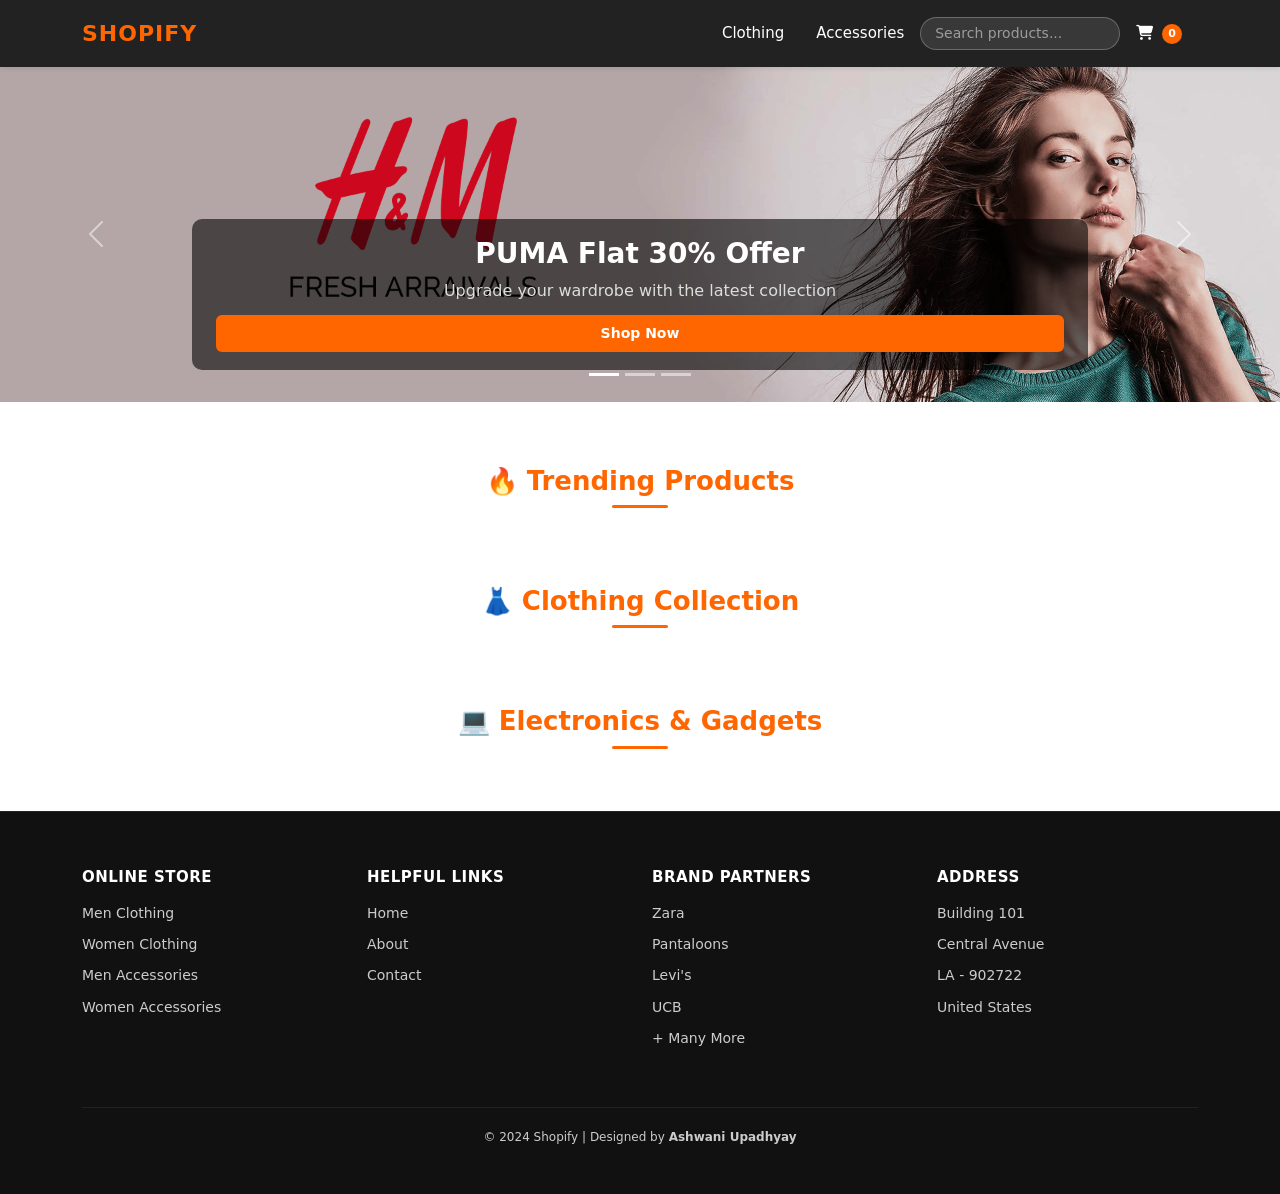
<file: Ecomm_UI/index.html>
<!DOCTYPE html>
<html lang="en">
  <head>
    <meta charset="UTF-8" />
    <meta name="viewport" content="width=device-width, initial-scale=1.0" />
    <title>Shoplane | Premium eCommerce</title>

    <!-- Bootstrap CSS -->
    <link
      rel="stylesheet"
      href="https://cdn.jsdelivr.net/npm/bootstrap@5.3.0/dist/css/bootstrap.min.css"
    />

    <!-- Custom CSS -->
    <link rel="stylesheet" href="css/styles.css" />

    <!-- FontAwesome Icons -->
    <link
      rel="stylesheet"
      href="https://cdnjs.cloudflare.com/ajax/libs/font-awesome/6.4.2/css/all.min.css"
    />
  </head>

  <body>
    <!-- NAVBAR -->
    <nav class="navbar navbar-expand-lg navbar-light bg-white shadow-sm">
      <div class="container">
        <a class="navbar-brand fw-bold" href="#">SHOPIFY</a>
        <button
          class="navbar-toggler"
          type="button"
          data-bs-toggle="collapse"
          data-bs-target="#navbarNav"
        >
          <span class="navbar-toggler-icon"></span>
        </button>
        <div class="collapse navbar-collapse" id="navbarNav">
          <ul class="navbar-nav ms-auto align-items-center">
            <li class="nav-item"><a class="nav-link" href="#clothing-products">Clothing</a></li>
            <li class="nav-item">
              <a class="nav-link" href="#electronics-products">Accessories</a>
            </li>
            <!-- Search bar -->
            <li class="nav-item">
              <input
                type="search"
                id="product-search"
                class="form-control search-input"
                placeholder="Search products..."
                oninput="filterProducts()"
                autocomplete="off"
              />
            </li>
            <!-- Cart Icon in Navbar -->
            <li class="nav-item">
              <a class="nav-link" href="cart.html">
                <i class="fas fa-shopping-cart"></i>
                <span class="cart-badge">0</span>
              </a>
            </li>
          </ul>
        </div>
      </div>
    </nav>

    <!-- HERO BANNER: CAROUSEL -->
    <div id="heroCarousel" class="carousel slide" data-bs-ride="carousel">
      <div class="carousel-indicators">
        <button
          type="button"
          data-bs-target="#heroCarousel"
          data-bs-slide-to="0"
          class="active"
        ></button>
        <button
          type="button"
          data-bs-target="#heroCarousel"
          data-bs-slide-to="1"
        ></button>
        <button
          type="button"
          data-bs-target="#heroCarousel"
          data-bs-slide-to="2"
        ></button>
      </div>

      <div class="carousel-inner">
        <!-- Banner 1 -->
        <div class="carousel-item active">
          <img src="img/img1.png" class="d-block w-100" alt="Fashion" />
          <div class="carousel-caption">
            <h2>PUMA Flat 30% Offer</h2>
            <p>Upgrade your wardrobe with the latest collection</p>
            <a href="#" class="btn btn-primary">Shop Now</a>
          </div>
        </div>

        <!-- Banner 2 -->
        <div class="carousel-item">
          <img src="img/img2.png" class="d-block w-100" alt="Shoes" />
          <div class="carousel-caption">
            <h2>Exclusive Footwear Collection</h2>
            <p>Get the best deals on top brands</p>
            <a href="#" class="btn btn-primary">Shop Now</a>
          </div>
        </div>

        <!-- Banner 3 -->
        <div class="carousel-item">
          <img src="img/img3.png" class="d-block w-100" alt="Watches" />
          <div class="carousel-caption">
            <h2>Luxury Watches Collection</h2>
            <p>Stylish and premium designs for all occasions</p>
            <a href="#" class="btn btn-primary">Shop Now</a>
          </div>
        </div>
      </div>

      <!-- Carousel Navigation -->
      <button
        class="carousel-control-prev"
        type="button"
        data-bs-target="#heroCarousel"
        data-bs-slide="prev"
      >
        <span class="carousel-control-prev-icon"></span>
      </button>
      <button
        class="carousel-control-next"
        type="button"
        data-bs-target="#heroCarousel"
        data-bs-slide="next"
      >
        <span class="carousel-control-next-icon"></span>
      </button>
    </div>

    <!-- PRODUCT CATEGORIES -->
    <div class="container">

      <!-- No-results message (hidden until search yields nothing) -->
      <div id="search-no-results" class="search-no-results" style="display:none;">
        No products found.
      </div>

      <!-- Trending Products -->
      <section id="section-trending" class="products-section">
        <h2 class="section-title">🔥 Trending Products</h2>
        <div id="trending-products" class="row product-row"></div>
      </section>

      <!-- Clothing -->
      <section id="section-clothing" class="products-section">
        <h2 class="section-title">👗 Clothing Collection</h2>
        <div id="clothing-products" class="row product-row"></div>
      </section>

      <!-- Electronics -->
      <section id="section-electronics" class="products-section">
        <h2 class="section-title">💻 Electronics &amp; Gadgets</h2>
        <div id="electronics-products" class="row product-row"></div>
      </section>

    </div>

    <!-- FOOTER -->
    <footer class="footer mt-5">
      <div class="container">
        <div class="row">
          <!-- Online Store -->
          <div class="col-md-3">
            <h5>Online Store</h5>
            <ul class="footer-list">
              <li><a href="#">Men Clothing</a></li>
              <li><a href="#">Women Clothing</a></li>
              <li><a href="#">Men Accessories</a></li>
              <li><a href="#">Women Accessories</a></li>
            </ul>
          </div>

          <!-- Helpful Links -->
          <div class="col-md-3">
            <h5>Helpful Links</h5>
            <ul class="footer-list">
              <li><a href="#">Home</a></li>
              <li><a href="#">About</a></li>
              <li><a href="#">Contact</a></li>
            </ul>
          </div>

          <!-- Brand Partners -->
          <div class="col-md-3">
            <h5>Brand Partners</h5>
            <ul class="footer-list">
              <li>Zara</li>
              <li>Pantaloons</li>
              <li>Levi's</li>
              <li>UCB</li>
              <li>+ Many More</li>
            </ul>
          </div>

          <!-- Address -->
          <div class="col-md-3">
            <h5>Address</h5>
            <ul class="footer-list">
              <li>Building 101</li>
              <li>Central Avenue</li>
              <li>LA - 902722</li>
              <li>United States</li>
            </ul>
          </div>
        </div>
      </div>
      <!-- Copyright -->
      <div class="container">
        <div class="row mt-4">
          <div class="col-12">
            <p class="copyright">
              © 2024 Shopify | Designed by <strong>Ashwani Upadhyay</strong>
            </p>
          </div>
        </div>
      </div>
    </footer>

    <!-- JavaScript & Bootstrap -->
    <script src="js/api.js"></script>
    <script src="js/cart.js"></script>
    <script src="https://cdn.jsdelivr.net/npm/bootstrap@5.3.0/dist/js/bootstrap.bundle.min.js"></script>

    <script>
      loadProducts();
    </script>
  </body>
</html>
</file>
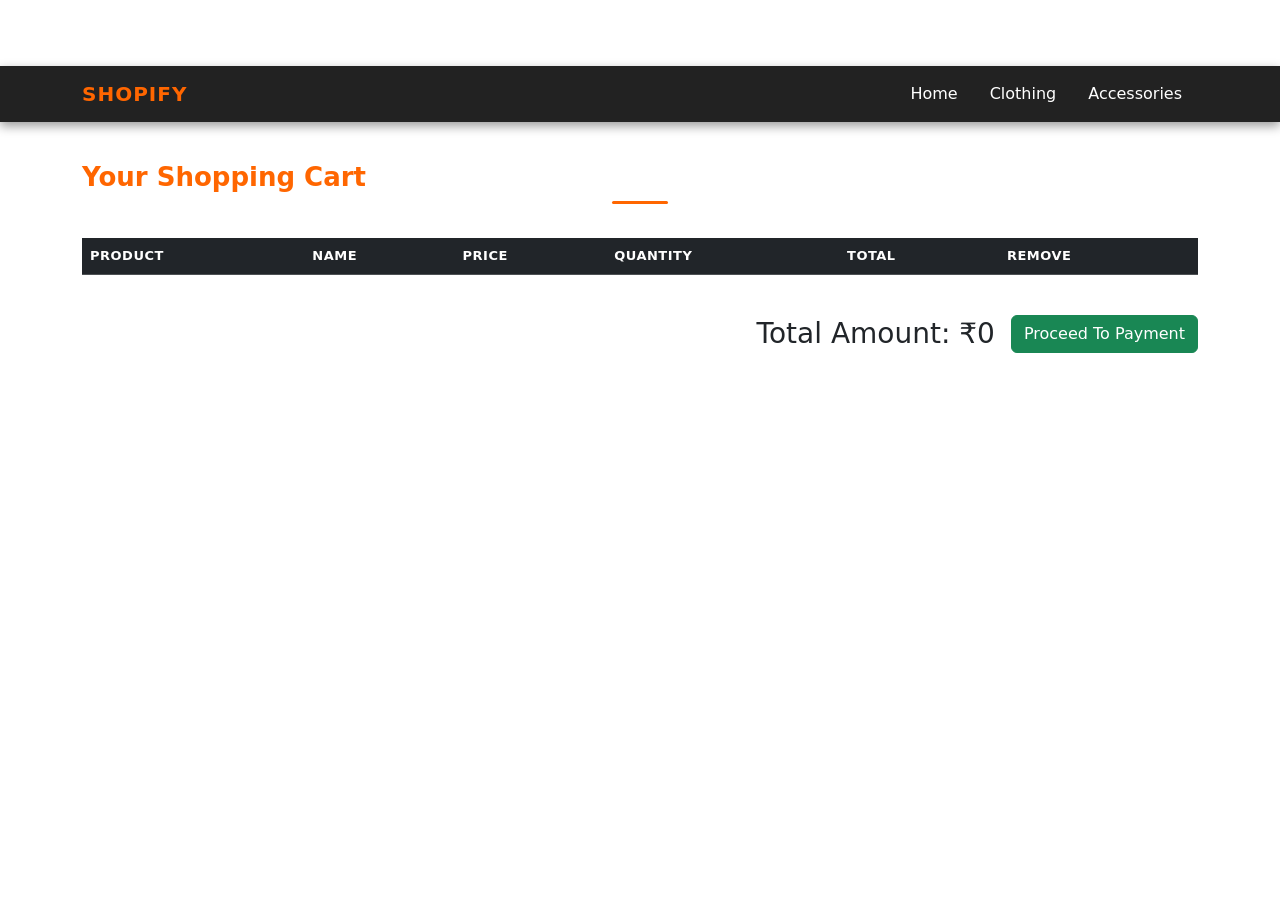
<file: Ecomm_UI/cart.html>
<!DOCTYPE html>
<html lang="en">
  <head>
    <meta charset="UTF-8" />
    <meta name="viewport" content="width=device-width, initial-scale=1.0" />
    <title>Shopify | Cart</title>

    <link rel="stylesheet" href="css/styles.css" />
    <link
      rel="stylesheet"
      href="https://cdn.jsdelivr.net/npm/bootstrap@5.3.0/dist/css/bootstrap.min.css"
    />
    <!-- FontAwesome Icons -->
    <link
      rel="stylesheet"
      href="https://cdnjs.cloudflare.com/ajax/libs/font-awesome/6.4.2/css/all.min.css"
    />
  </head>
  <body>
    <nav class="navbar navbar-expand-lg navbar-dark">
      <div class="container">
        <a class="navbar-brand fw-bold" href="index.html">SHOPIFY</a>
        <button
          class="navbar-toggler"
          type="button"
          data-bs-toggle="collapse"
          data-bs-target="#navbarNav"
        >
          <span class="navbar-toggler-icon"></span>
        </button>
        <div class="collapse navbar-collapse" id="navbarNav">
          <ul class="navbar-nav ms-auto align-items-center">
            <li class="nav-item">
              <a class="nav-link" href="index.html">Home</a>
            </li>
            <li class="nav-item">
              <a class="nav-link" href="index.html#clothing-products">Clothing</a>
            </li>
            <li class="nav-item">
              <a class="nav-link" href="index.html#electronics-products">Accessories</a>
            </li>
          </ul>
        </div>
      </div>
    </nav>

    <div class="container cart-page-container">
      <h2 class="section-title text-start">Your Shopping Cart</h2>
      <div class="table-responsive">
        <table class="table table-dark align-middle">
          <thead>
            <tr>
              <th>Product</th>
              <th>Name</th>
              <th>Price</th>
              <th>Quantity</th>
              <th>Total</th>
              <th>Remove</th>
            </tr>
          </thead>
          <tbody id="cart-items"></tbody>
        </table>
      </div>

      <div class="d-flex justify-content-end align-items-center gap-3 mt-4 flex-wrap">
        <h3 class="mb-0">Total Amount: ₹<span id="total-amount">0</span></h3>
        <button class="btn btn-success" onclick="checkout()">
          Proceed To Payment
        </button>
      </div>
    </div>

    <script src="js/cart.js"></script>
    <script src="https://cdn.jsdelivr.net/npm/bootstrap@5.3.0/dist/js/bootstrap.bundle.min.js"></script>
  </body>
</html>
</file>
<file: Ecomm_UI/css/styles.css>
/* =======================
   Global Theme Colors
   ======================= */
:root {
  --primary-color: #ff6600;
  --secondary-color: #111;
  --text-color: #ddd;
  --footer-text: #ccc;
  --hover-color: #ff8533;
  --white: #fff;
  --navbar-bg: #222;
  --navbar-height: 66px;       /* matches actual rendered navbar height */
  --section-gap: 4rem;         /* consistent vertical gap between page sections */
  --card-img-height: 220px;    /* uniform product image height */
}

/* =======================
   Base / Body
   ======================= */
body {
  padding-top: var(--navbar-height);   /* prevent fixed navbar from overlapping content */
}

/* =======================
   Navbar
   ======================= */
.navbar {
  background: var(--navbar-bg) !important;
  padding: 12px 0;
  box-shadow: 0 4px 10px rgba(0, 0, 0, 0.4);
  z-index: 1000;
  position: fixed;
  width: 100%;
  top: 0;
  left: 0;
}

.navbar-brand {
  font-size: 22px;
  font-weight: bold;
  color: var(--primary-color) !important;
  letter-spacing: 1px;
}

.nav-link {
  font-size: 15px;
  font-weight: 500;
  color: var(--white) !important;
  margin: 0 6px;
  padding: 6px 10px !important;
  transition: color 0.25s ease-in-out;
}

.nav-link:hover {
  color: var(--hover-color) !important;
}

/* Cart badge in navbar */
.cart-badge {
  background: var(--primary-color);
  color: var(--white);
  border-radius: 50%;
  font-size: 11px;
  font-weight: 700;
  padding: 2px 6px;
  margin-left: 4px;
  vertical-align: middle;
  display: inline-block;
  min-width: 20px;
  text-align: center;
}

.navbar-toggler {
  border: none;
  padding: 4px 8px;
}

.navbar-toggler-icon {
  filter: invert(1);
}

/* Search input in navbar */
.search-input {
  background: rgba(255, 255, 255, 0.1);
  border: 1px solid rgba(255, 255, 255, 0.25);
  border-radius: 20px;
  color: var(--white);
  font-size: 14px;
  padding: 5px 14px;
  width: 200px;
  transition: width 0.3s ease, background 0.2s ease, border-color 0.2s ease;
  outline: none;
}

.search-input::placeholder {
  color: rgba(255, 255, 255, 0.5);
}

.search-input:focus {
  background: rgba(255, 255, 255, 0.18);
  border-color: var(--primary-color);
  width: 260px;
  color: var(--white);
  box-shadow: none;
}

/* Cancel/clear button injected by type="search" in some browsers */
.search-input::-webkit-search-cancel-button {
  filter: invert(1);
  cursor: pointer;
}

/* =======================
   Hero Carousel
   ======================= */
#heroCarousel {
  margin-top: 0;                         /* body padding-top already clears navbar */
}

#heroCarousel .carousel-item img {
  max-height: 480px;
  object-fit: cover;
  width: 100%;
}

#heroCarousel .carousel-caption {
  background: rgba(0, 0, 0, 0.58);
  padding: 18px 24px;
  border-radius: 10px;
  bottom: 2rem;
}

.carousel-caption h2 {
  font-size: 28px;
  font-weight: bold;
  color: var(--white);
  margin-bottom: 8px;
}

.carousel-caption p {
  font-size: 16px;
  color: var(--text-color);
  margin-bottom: 12px;
}

.carousel-caption .btn {
  background: var(--primary-color);
  border: none;
  color: var(--white);
  padding: 8px 22px;
  font-weight: 600;
  transition: background 0.25s ease-in-out;
}

.carousel-caption .btn:hover {
  background: var(--hover-color);
}

/* =======================
   Product Sections
   ======================= */
.products-section {
  margin-top: var(--section-gap);
}

.section-title {
  text-align: center;
  font-size: 26px;
  font-weight: 700;
  color: var(--primary-color);
  margin-bottom: 1.75rem;
  position: relative;
  padding-bottom: 10px;
}

/* Subtle underline accent on section titles */
.section-title::after {
  content: "";
  display: block;
  width: 56px;
  height: 3px;
  background: var(--primary-color);
  border-radius: 2px;
  margin: 8px auto 0;
}

/* Product card grid row — consistent gutters horizontally and vertically */
.product-row {
  --bs-gutter-x: 1.5rem;
  --bs-gutter-y: 1.5rem;
}

/* Offset fixed navbar when scrolling to a section via anchor link */
.products-section {
  scroll-margin-top: calc(var(--navbar-height) + 16px);
}

/* =======================
   Product Cards
   ======================= */
.card {
  border: none;
  border-radius: 12px;
  background: var(--secondary-color);
  color: var(--text-color);
  box-shadow: 0 4px 12px rgba(255, 102, 0, 0.15);
  overflow: hidden;
  transition: transform 0.25s ease-in-out, box-shadow 0.25s ease-in-out;
  display: flex;
  flex-direction: column;
  height: 100%;                          /* ensures all cards in a row match height */
}

.card:hover {
  transform: translateY(-4px);
  box-shadow: 0 10px 22px rgba(255, 102, 0, 0.28);
}

.card-img-top {
  width: 100%;
  height: var(--card-img-height);
  object-fit: cover;
  transition: transform 0.3s ease-in-out;
  flex-shrink: 0;
}

.card:hover .card-img-top {
  transform: scale(1.06);
}

.card-body {
  display: flex;
  flex-direction: column;
  padding: 1rem 1.1rem 1.2rem;
  flex: 1;                               /* fills remaining card height */
}

.card-title {
  font-size: 15px;
  font-weight: 600;
  color: var(--white);
  margin-bottom: 6px;
  /* prevent very long names from breaking layout */
  display: -webkit-box;
  -webkit-line-clamp: 2;
  -webkit-box-orient: vertical;
  overflow: hidden;
  line-height: 1.4;
  min-height: 2.8em;                     /* reserve space for up to 2 lines */
}

.card-text {
  font-size: 13px;
  color: var(--text-color);
  flex: 1;                               /* pushes price + button to bottom */
  margin-bottom: 10px;
  display: -webkit-box;
  -webkit-line-clamp: 3;
  -webkit-box-orient: vertical;
  overflow: hidden;
  line-height: 1.5;
}

.price {
  font-size: 16px;
  color: var(--primary-color);
  margin-bottom: 12px;
  font-weight: 700;
}

/* Add to Cart Button */
.btn-primary {
  background: var(--primary-color);
  border: none;
  font-size: 14px;
  font-weight: 600;
  padding: 8px 0;
  width: 100%;
  border-radius: 6px;
  transition: background 0.25s ease-in-out, transform 0.2s ease-in-out;
  margin-top: auto;                      /* always pinned to bottom of card-body */
}

.btn-primary:hover,
.btn-primary:focus {
  background: var(--hover-color);
  transform: translateY(-2px);
}

/* =======================
   Cart Page
   ======================= */
.cart-page-container {
  padding-top: 2.5rem;
  padding-bottom: 4rem;
}

.cart-page-container h2 {
  font-size: 26px;
  font-weight: 700;
  color: var(--primary-color);
  margin-bottom: 1.5rem;
}

.table-dark th,
.table-dark td {
  vertical-align: middle;
  padding: 12px 14px;
}

.table-dark th {
  font-size: 13px;
  text-transform: uppercase;
  letter-spacing: 0.5px;
  color: #aaa;
}

.table-dark td img {
  border-radius: 6px;
  object-fit: cover;
}

/* =======================
   Footer
   ======================= */
.footer {
  background: var(--secondary-color);
  color: var(--footer-text);
  padding: 56px 0 32px;
  font-size: 14px;
  margin-top: var(--section-gap);
  border-top: 1px solid rgba(255, 102, 0, 0.18);
}

.footer h5 {
  font-size: 15px;
  font-weight: 700;
  margin-bottom: 16px;
  text-transform: uppercase;
  letter-spacing: 0.5px;
  color: var(--white);
}

.footer-list {
  list-style: none;
  padding: 0;
  margin: 0;
}

.footer-list li {
  margin-bottom: 9px;
  color: var(--footer-text);
  line-height: 1.6;
}

.footer-list a {
  color: var(--footer-text);
  text-decoration: none;
  transition: color 0.25s ease-in-out;
}

.footer-list a:hover {
  color: var(--primary-color);
}

.footer .copyright {
  text-align: center;
  width: 100%;
  margin-top: 24px;
  font-size: 12px;
  color: var(--footer-text);
  border-top: 1px solid rgba(255, 255, 255, 0.07);
  padding-top: 20px;
}

/* =======================
   No search results message
   ======================= */
.search-no-results {
  text-align: center;
  color: var(--text-color);
  font-size: 18px;
  padding: 3rem 0 1rem;
  opacity: 0.7;
}

/* =======================
   Responsive Adjustments
   ======================= */
@media (max-width: 992px) {
  :root {
    --section-gap: 3rem;
    --card-img-height: 200px;
  }

  .search-input {
    width: 160px;
  }

  .search-input:focus {
    width: 200px;
  }

  .carousel-caption h2 {
    font-size: 22px;
  }

  .carousel-caption p {
    font-size: 14px;
  }

  #heroCarousel .carousel-item img {
    max-height: 360px;
  }
}

@media (max-width: 576px) {
  :root {
    --section-gap: 2.5rem;
    --card-img-height: 180px;
    --navbar-height: 60px;
  }

  .section-title {
    font-size: 22px;
  }

  .carousel-caption {
    display: none;                       /* avoids overlapping text on small screens */
  }

  #heroCarousel .carousel-item img {
    max-height: 220px;
  }

  .footer {
    text-align: center;
  }

  .footer .col-md-3 {
    margin-bottom: 24px;
  }
}
</file>
